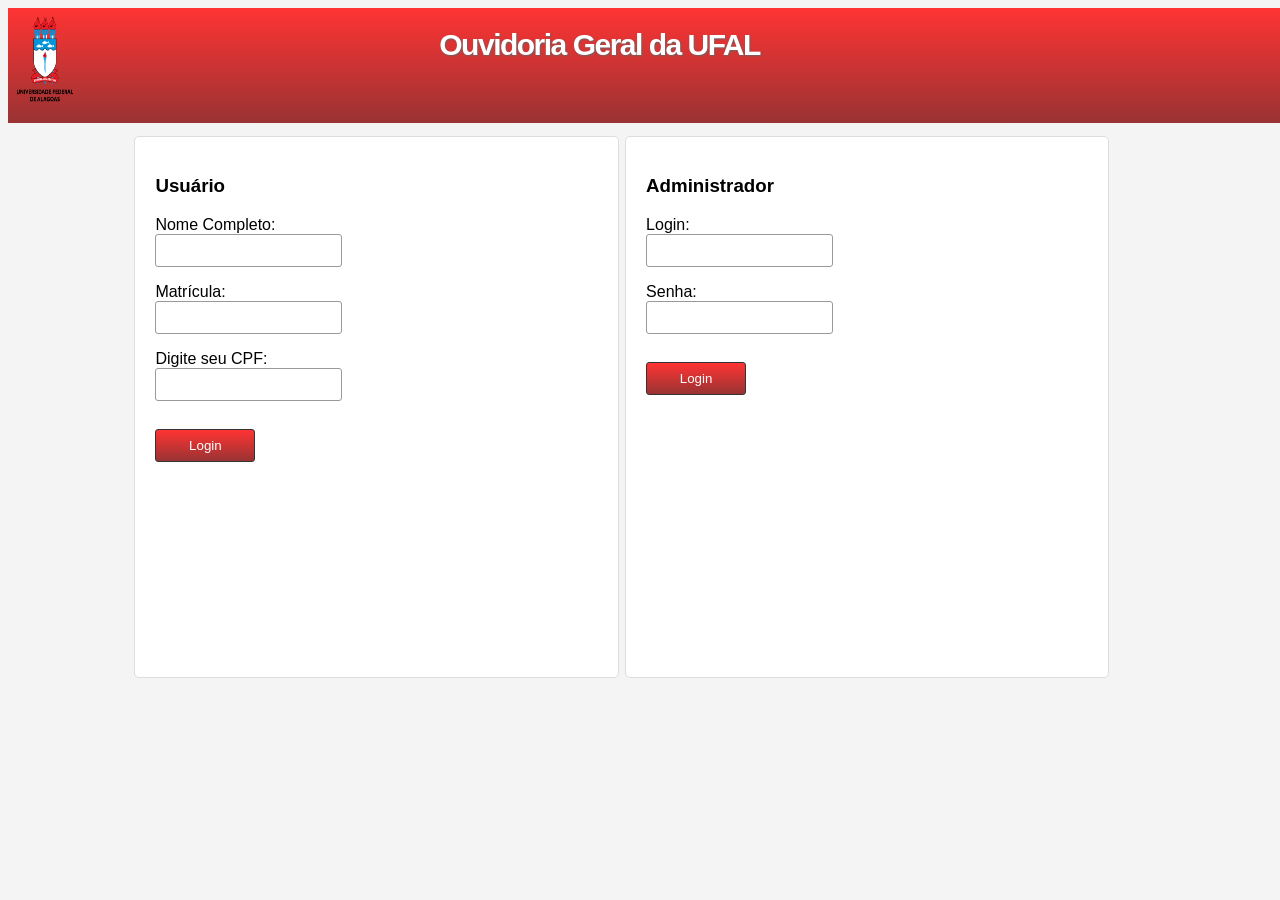
<file: index.html>
<html lang = "pt-br">
<head>
    <meta charset = "utf-8">
    <link rel="stylesheet" type="text/css" href="css/estilos_login.css">
    <title>Ouvidoria UFAL</title>

    <script type="text/javascript" src="javascript/banco_de_dados.js"></script>
    <script type="text/javascript" src="javascript/login.js"></script>

<head>
<body>
    <header>
        <img src="css/imagens/Brasao_Ufal.png" width="5%" height="80%">
        <h1>Ouvidoria Geral da UFAL<h1>
    </header>

    <div id="usuario">
        <forms name = "primeiro">
        <h3>Usuário</h3><p>
        Nome Completo:<br>
        <input type = "text" id = "nome_usuario" required><p>
          
          Matrícula:<br>
          <input type = "text" id = "matricula" maxlength="8" required><p>
          
          Digite seu CPF:<br>
          <input type = "text" id = "cpf" maxlength="11" required><br>
          
          <input type = "submit" value = "Login" onclick = "user()"><p>
        </forms>
    </div>

    <div id="administrador">
        <forms name = "segundo">
            <h3>Administrador</h3><p>
             Login:<br>
             <input type = "text" id = "login_admin" required><p>
              
             Senha:<br>
             <input type = "password" id = "senha_admin" required><br>
              
             <input type = "submit" value = "Login" onclick = "admin()"><p>
        </forms>
    </div>

</body>
</html>
</file>
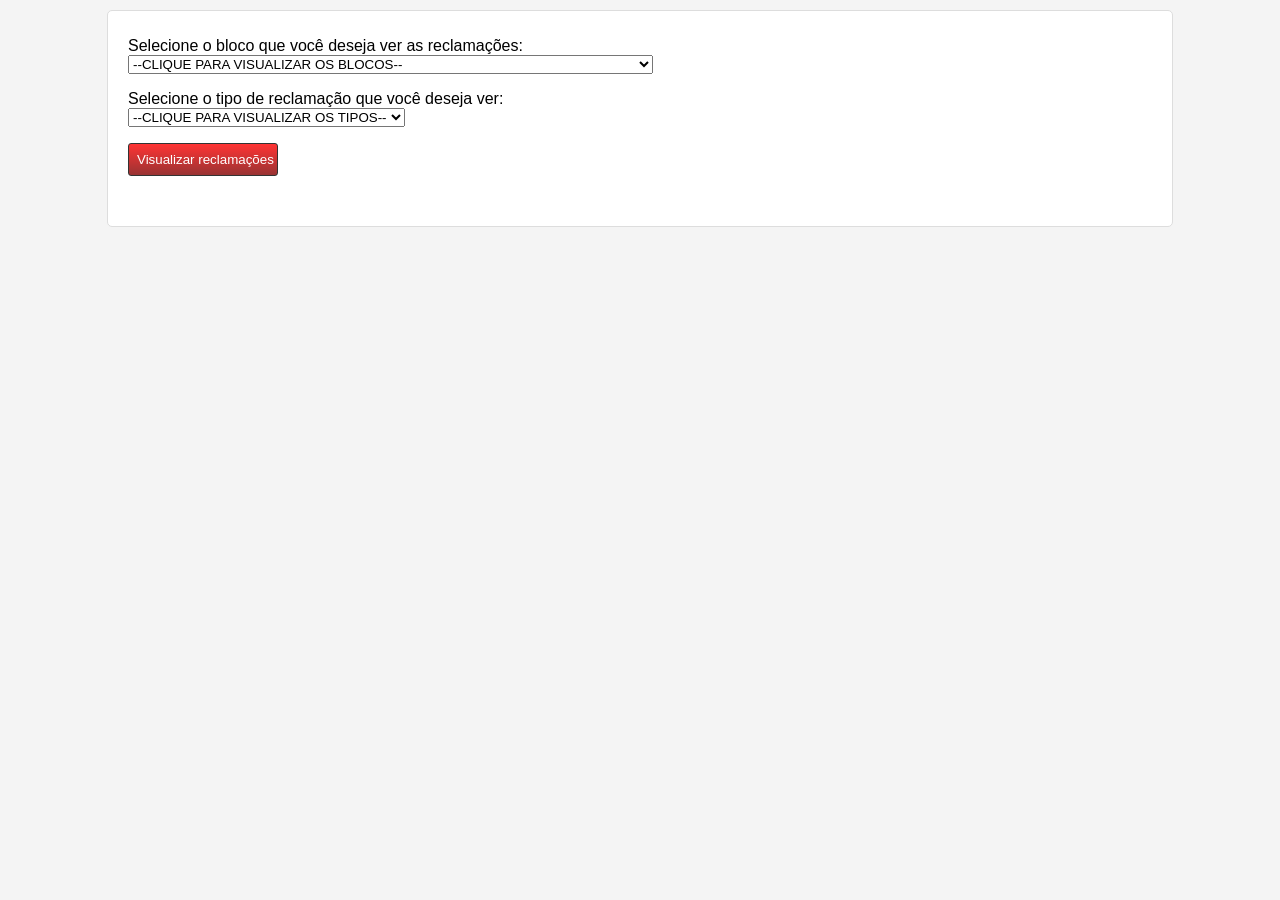
<file: admin.html>
<!DOCTYPE html>
<html lang="pt-br">
<head>
	<meta charset="utf-8">
	<link rel="stylesheet" type="text/css" href="css/admin.css">

	<script type="text/javascript" src="javascript/utils.js"></script>
	<script type="text/javascript" src="javascript/banco_de_dados.js"></script>
	<script type="text/javascript" src="javascript/admin.js"></script>

	<meta charset="utf-8">
	<title>Administrador</title>
</head>
<body>
	<form>
		<p><label for='cBloco'>Selecione o bloco que você deseja ver as reclamações:<br></label>
			<select name='tBloco' id='cBloco'>
				<OPTION selected>--CLIQUE PARA VISUALIZAR OS BLOCOS--</option>
				<OPTION value = "bloco1">BIBLIOTECA CENTRAL</option>
				<OPTION value = "bloco2">BLOCO JOÃO DE DEUS</OPTION>
				<OPTION value = "bloco3">CENTRO DE EDUCAÇÃO (CEDU)</OPTION>
				<OPTION value = "bloco4">CENTRO DE INTERESSE COMUNITÁRIO (CIC)</OPTION>
				<OPTION value = "bloco5">CENTRO DE SAÚDE</OPTION>
				<OPTION value = "bloco6">CENTRO DE TECNOLOGIA (CTEC)</OPTION>
				<OPTION value = "bloco7">COMPLEXO ESPORTIVO</OPTION>
				<OPTION value = "bloco8">COMUNICAÇÃO SOCIAL (COS)</OPTION>
				<OPTION value = "bloco9">FACULDADE DE ARQUITETURA E URBANISMO (FAU)</OPTION>
				<OPTION value = "bloco10">FACULDADE DE BIBLIOTECONOMIA</OPTION>
				<OPTION value = "bloco11">FACULDADE DE DIRETO (FDA)</OPTION>
				<OPTION value = "bloco12">FACULDADE DE ECONOMIA, ADMINISTRAÇÃO E CONTABILIDADE (FEAC)</OPTION>
				<OPTION value = "bloco13">FACULDADE DE EDUCAÇÃO FÍSICA</OPTION>
				<OPTION value = "bloco14">FACULDADE DE LETRAS (FALE)</OPTION>
				<OPTION value = "bloco15">FACULDADE DE MEDICINA (FAMED)</OPTION>
				<OPTION value = "bloco16">FACULDADE DE SERVIÇO SOCIAL</OPTION>
				<OPTION value = "bloco17">FÓRUM</OPTION>
				<OPTION value = "bloco18">HOSPITAL UNIVERSITÁRIO (HU)</OPTION>
				<OPTION value = "bloco19">INSTITUTO DE CIÊNCIAS ATMOSFÉRICAS (ICAT)</OPTION>
				<OPTION value = "bloco20">INSTITUTO DE CIÊNCIAS BIOLÓGICAS E DA SAÚDE (ICBS)</OPTION>
				<OPTION value = "bloco21">INSTITUTO DE CIÊNCIAS HUMANAS, COMUNICAÇÃO E ARTES (ICHCA)</OPTION>
				<OPTION value = "bloco22">INSTITUTO DE COMPUTAÇÃO (IC)</OPTION>
				<OPTION value = "bloco23">INSTITUTO DE FÍSICA (IF)</OPTION>
				<OPTION value = "bloco24">INSTITUTO DE GEOGRAFIA, DESENVOLVIMENTO E MEIO AMBIENTE (IGDEMA)</OPTION>
				<OPTION value = "bloco25">INSTITUTO DE MATEMÁTICA (IM)</OPTION>
				<OPTION value = "bloco26">INSTITUTO DE PSICOLOGIA (IP)</OPTION>
				<OPTION value = "bloco27">INSTITUTO DE QUÍMICA (IQB)</OPTION>
				<OPTION value = "bloco28">LABORATÓRIO DE COMPUTAÇÃO CIENTÍFICA E VISUALIZAÇÃO (LCCV)</OPTION>
				<OPTION value = "bloco29">PRAÇA DA PAZ</OPTION>
				<OPTION value = "bloco30">PRAÇA DE CONVIVÊNCIA (BANCOS, TRANSPAL, CORREIOS)</OPTION>
				<OPTION value = "bloco31">REITORIA</OPTION>
				<OPTION value = "bloco32">RESIDÊNCIA UNIVERSITÁRIA</OPTION>
				<OPTION value = "bloco33">RESTAURANTE UNIVERSITÁRIO</OPTION>
			</select>
		</p>	
		<p><label for='cTipo'>Selecione o tipo de reclamação que você deseja ver:<br></label>
			<select name='tTipo' id='cTipo'>
				<option selected>--CLIQUE PARA VISUALIZAR OS TIPOS--</option>
				<option value = "recTipo1">FUNCIONÁRIOS / SERVIDORES</option>
				<OPTION value = "recTipo2">INFRAESTRUTURA DO BLOCO</OPTION>
				<OPTION value = "recTipo3">INFRAESTRUTURA DAS SALAS</OPTION>
				<OPTION value = "recTipo4">OUTROS</OPTION>
			</select>
		</p>
	
		<input type='button' name='botao' value='Visualizar reclamações' onClick='get_reclamation("cBloco", "cTipo")'>
		
		<div id="result"></div>
	
	</form>
</body>
</html>
</file>
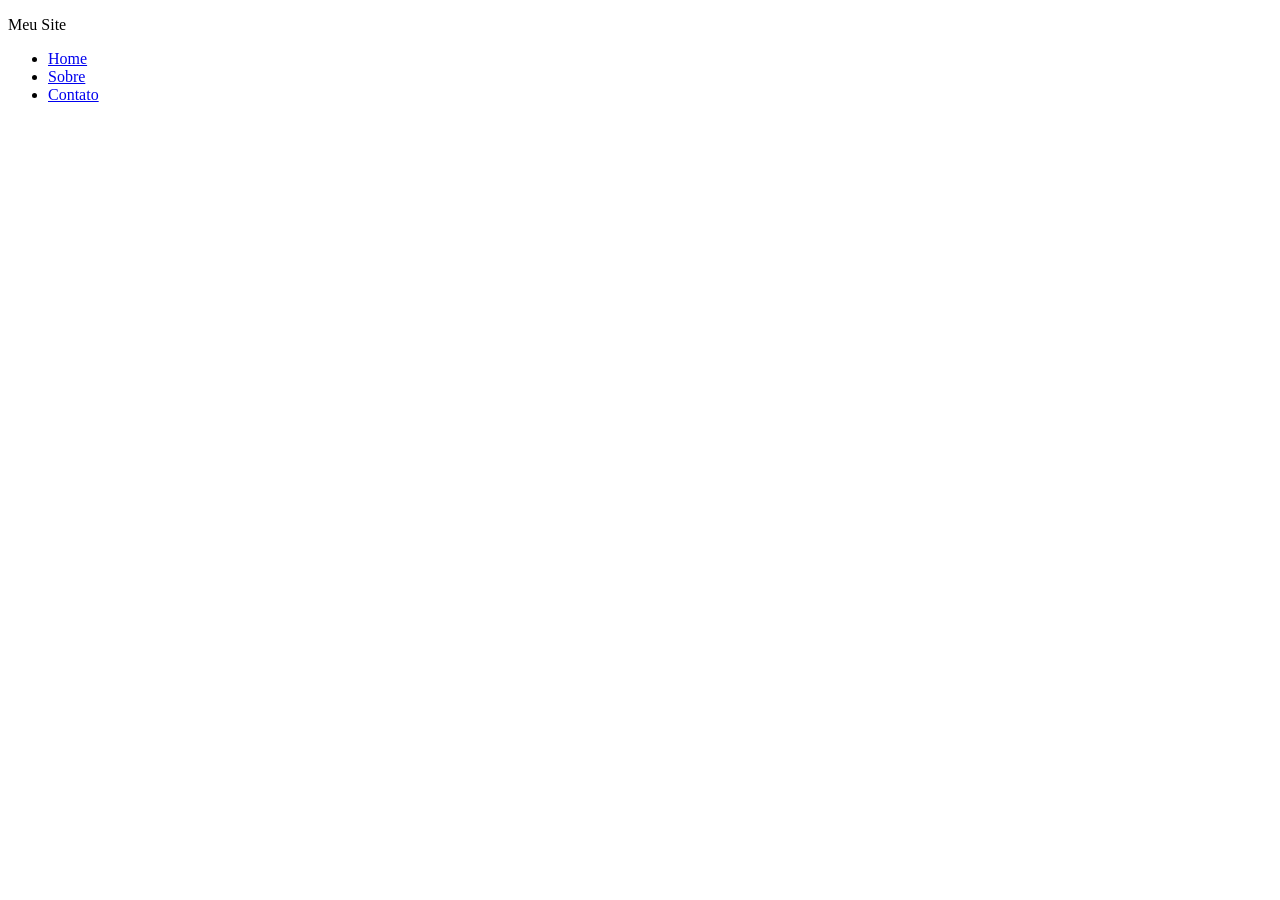
<file: menu.html>
<!DOCTYPE html>
<html>
<head>
	<meta charset="UTF-8">
	<title> Meu Site </title>
</head>

<body>
	<p>Meu Site</p>

	<ul>
	    <li><a href="index.html">Home</a></li>
	    <li><a href="sobre.html">Sobre</a></li>
	    <li><a href="contato.html">Contato</a></li>
	</ul>
</body>
</html>
</file>
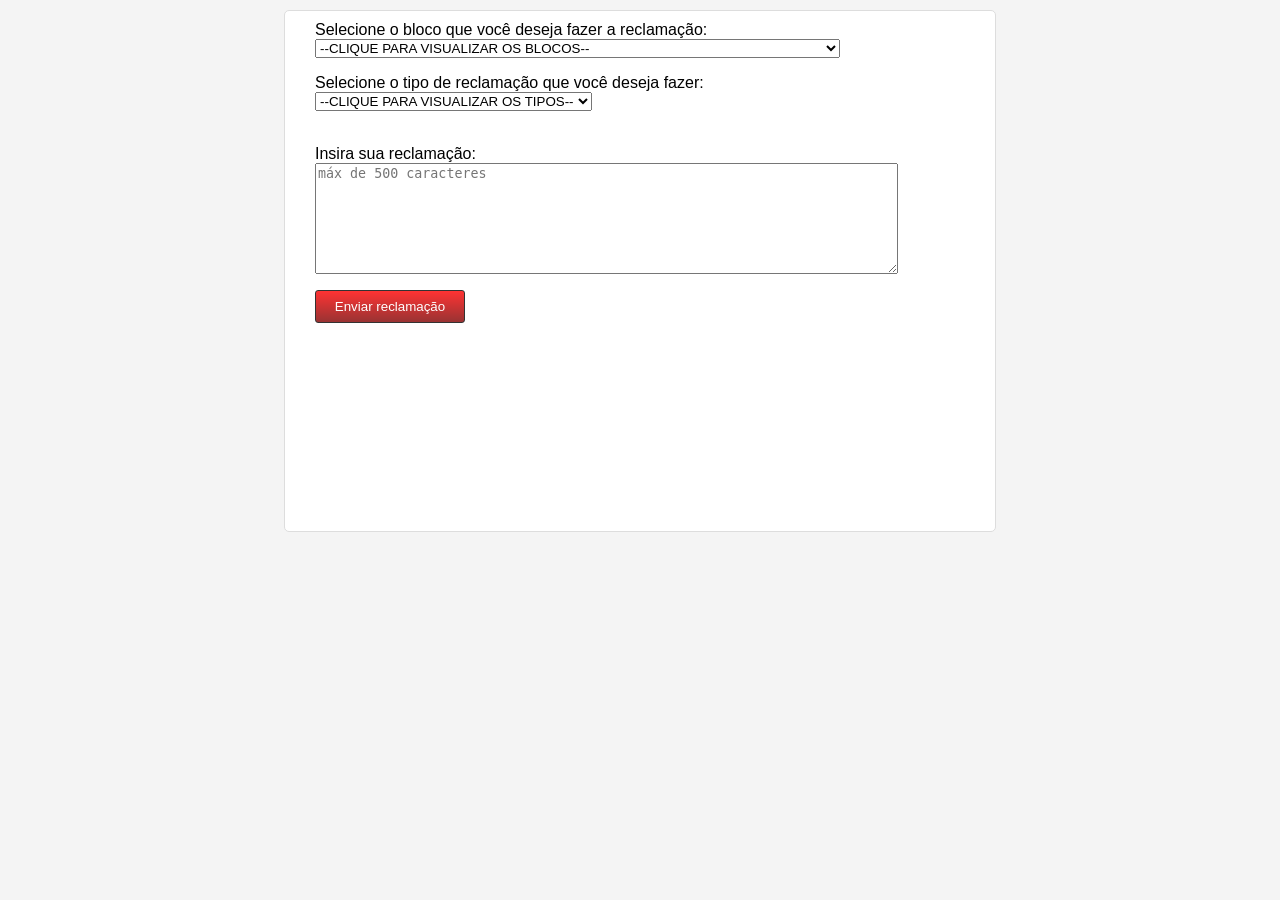
<file: reclamacao.html>
<!DOCTYPE HMTL>
<html lang='pt-br'>
<title>FAÇA SUA RECLAMAÇÃO</title>
<head>
	<meta charset="utf-8"></meta>
	<link rel="stylesheet" type="text/css" href="css/estilos_reclamacao.css">

	<script type="text/javascript" src="javascript/banco_de_dados.js"></script>
	<script type="text/javascript" src="javascript/reclamacao.js"></script>

</head>
<body>
	<form>
		<p><label for='cBloco'>Selecione o bloco que você deseja fazer a reclamação:<br></label>
			<select name='tBloco' id='cBloco'>
				<OPTION selected>--CLIQUE PARA VISUALIZAR OS BLOCOS--</option>
				<OPTION value = "bloco1">BIBLIOTECA CENTRAL</option>
				<OPTION value = "bloco2">BLOCO JOÃO DE DEUS</OPTION>
				<OPTION value = "bloco3">CENTRO DE EDUCAÇÃO (CEDU)</OPTION>
				<OPTION value = "bloco4">CENTRO DE INTERESSE COMUNITÁRIO (CIC)</OPTION>
				<OPTION value = "bloco5">CENTRO DE SAÚDE</OPTION>
				<OPTION value = "bloco6">CENTRO DE TECNOLOGIA (CTEC)</OPTION>
				<OPTION value = "bloco7">COMPLEXO ESPORTIVO</OPTION>
				<OPTION value = "bloco8">COMUNICAÇÃO SOCIAL (COS)</OPTION>
				<OPTION value = "bloco9">FACULDADE DE ARQUITETURA E URBANISMO (FAU)</OPTION>
				<OPTION value = "bloco10">FACULDADE DE BIBLIOTECONOMIA</OPTION>
				<OPTION value = "bloco11">FACULDADE DE DIRETO (FDA)</OPTION>
				<OPTION value = "bloco12">FACULDADE DE ECONOMIA, ADMINISTRAÇÃO E CONTABILIDADE (FEAC)</OPTION>
				<OPTION value = "bloco13">FACULDADE DE EDUCAÇÃO FÍSICA</OPTION>
				<OPTION value = "bloco14">FACULDADE DE LETRAS (FALE)</OPTION>
				<OPTION value = "bloco15">FACULDADE DE MEDICINA (FAMED)</OPTION>
				<OPTION value = "bloco16">FACULDADE DE SERVIÇO SOCIAL</OPTION>
				<OPTION value = "bloco17">FÓRUM</OPTION>
				<OPTION value = "bloco18">HOSPITAL UNIVERSITÁRIO (HU)</OPTION>
				<OPTION value = "bloco19">INSTITUTO DE CIÊNCIAS ATMOSFÉRICAS (ICAT)</OPTION>
				<OPTION value = "bloco20">INSTITUTO DE CIÊNCIAS BIOLÓGICAS E DA SAÚDE (ICBS)</OPTION>
				<OPTION value = "bloco21">INSTITUTO DE CIÊNCIAS HUMANAS, COMUNICAÇÃO E ARTES (ICHCA)</OPTION>
				<OPTION value = "bloco22">INSTITUTO DE COMPUTAÇÃO (IC)</OPTION>
				<OPTION value = "bloco23">INSTITUTO DE FÍSICA (IF)</OPTION>
				<OPTION value = "bloco24">INSTITUTO DE GEOGRAFIA, DESENVOLVIMENTO E MEIO AMBIENTE (IGDEMA)</OPTION>
				<OPTION value = "bloco25">INSTITUTO DE MATEMÁTICA (IM)</OPTION>
				<OPTION value = "bloco26">INSTITUTO DE PSICOLOGIA (IP)</OPTION>
				<OPTION value = "bloco27">INSTITUTO DE QUÍMICA (IQB)</OPTION>
				<OPTION value = "bloco28">LABORATÓRIO DE COMPUTAÇÃO CIENTÍFICA E VISUALIZAÇÃO (LCCV)</OPTION>
				<OPTION value = "bloco29">PRAÇA DA PAZ</OPTION>
				<OPTION value = "bloco30">PRAÇA DE CONVIVÊNCIA (BANCOS, TRANSPAL, CORREIOS)</OPTION>
				<OPTION value = "bloco31">REITORIA</OPTION>
				<OPTION value = "bloco32">RESIDÊNCIA UNIVERSITÁRIA</OPTION>
				<OPTION value = "bloco33">RESTAURANTE UNIVERSITÁRIO</OPTION>
			</select>
		</p>	
		<p><label for='cTipo'>Selecione o tipo de reclamação que você deseja fazer:<br></label>
			<select name='tTipo' id='cTipo'>
				<option selected>--CLIQUE PARA VISUALIZAR OS TIPOS--</option>
				<option value = "recTipo1">FUNCIONÁRIOS / SERVIDORES</option>
				<OPTION value = "recTipo2">INFRAESTRUTURA DO BLOCO</OPTION>
				<OPTION value = "recTipo3">INFRAESTRUTURA DAS SALAS</OPTION>
				<OPTION value = "recTipo4">OUTROS</OPTION>
			</select>
		</p>

	<p><label for='cReclamacao'><BR>Insira sua reclamação:</label><br>
	<textarea name='reclamacao' id='cReclamacao' cols='70' rows='7' maxlength='500' placeholder='máx de 500 caracteres'></textarea></p>
	
	<input type='button' name='botao' value='Enviar reclamação' onClick='criar_reclamacao("cTipo", "cBloco", "cReclamacao")'>
	
	</form>
</body>
</html>
</file>
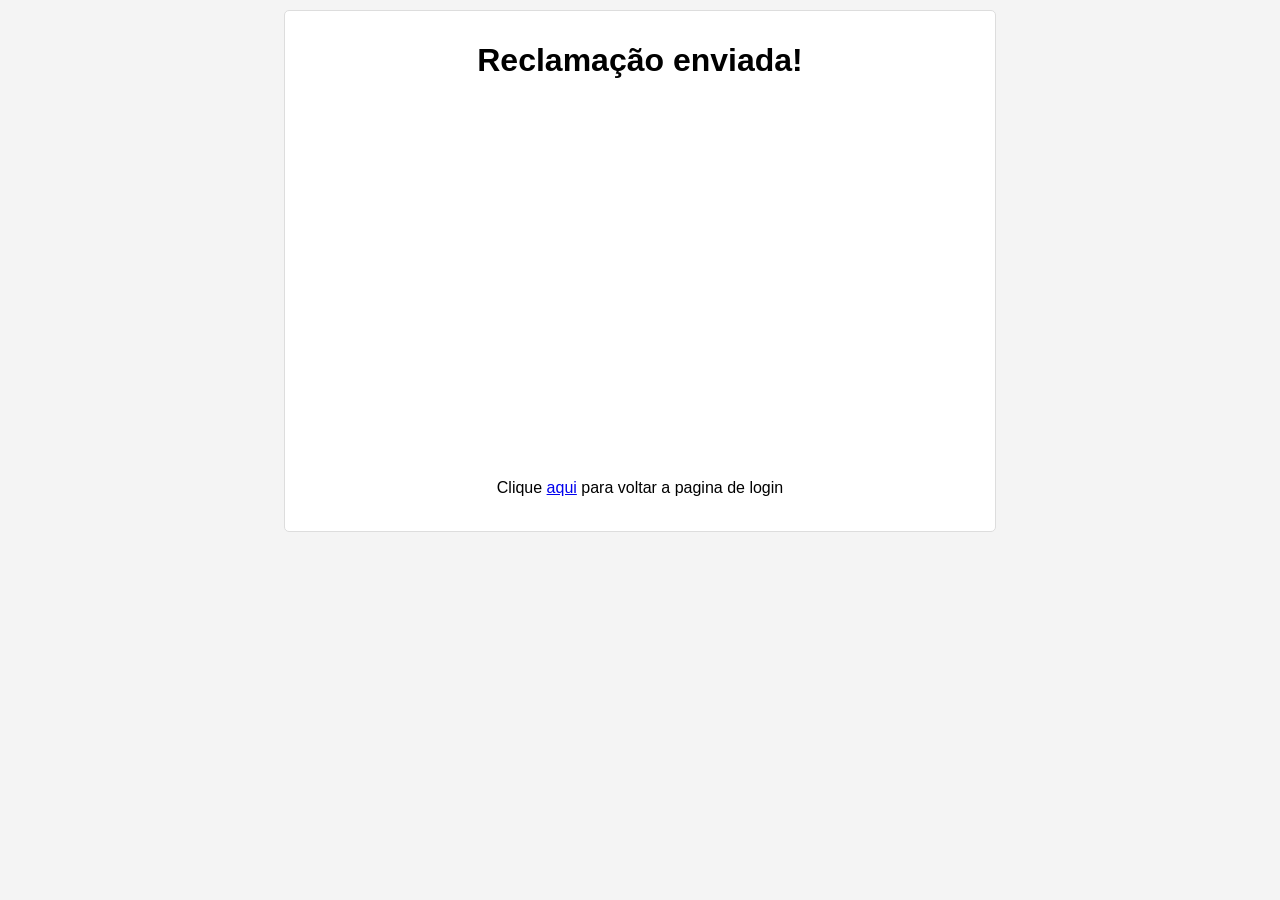
<file: reclamacao2.html>
<!DOCTYPE html>
<html lang="pt-br">
<head>
	<meta charset="utf-8">
	<link rel="stylesheet" type="text/css" href="css/estilos_reclamacao.css">
	<title>Reclamação enviada!</title>
</head>
<body>	
	<main>
		<h1>Reclamação enviada!</h1>
	</main>
	
	<footer>Clique <a href="index.html"> aqui</a> para voltar a pagina de login</footer>
</body>
</html>
</file>
<file: css/estilos_login.css>
html {
	background-color:#F4F4F4;;
	font-family:"Trebuchet MS", Arial, Helvetica, sans-serif;
	font-size:100%;
}

header {
	width: 101%;
	height: 13%;
	/*border:1px solid #999;*/
	/*border-radius:3px;*/
	background:linear-gradient(top, #F33, #933 );
	background:-webkit-linear-gradient(top, #F33, #933 );
	background:-moz-linear-gradient(top, #F33, #933 );
}

img {
	float: left;
	margin: 5px;
}

h1{
	font-size: 1em;
	margin-left: 28%;
	font-size:30px;
	letter-spacing:-0.05em;
	text-shadow:1px 1px 2px #666;
	float: left;
	color: white;
}

#usuario {
	background-color:#FFF;
   	border:1px solid #ddd;
   	border-radius:5px;
    height: 500px;
    width: 35%;
   	padding: 20px;
   	margin-top: 1%;
   	margin-left: 10%;
    float: left;
}

#administrador {
	background-color:#FFF;
   	border:1px solid #ddd;
   	border-radius:5px;
    height:500px;
    width: 35%;
   	padding: 20px;
   	margin-top: 1%;
   	margin-left: 0.5%;
	float: left;
}

input {
	display:block;
	margin-bottom:10px;
	border:1px solid #999;
	border-radius:3px;
	padding:8px;
}

input[type=submit] {
	width:100px;
	color:#FFF;
	background:linear-gradient(top, #F33, #933 );
	background:-webkit-linear-gradient(top, #F33, #933 );
	background:-moz-linear-gradient(top, #F33, #933 );
	border:1px solid #333;
	cursor:pointer;
}

/*footer {
	clear: both;
	margin-top: 10px;
	padding: 5px;
	width: 101%;
	height: 200px;
	background:linear-gradient(top, #F33, #933 );
	/*background:-webkit-linear-gradient(top, #F33, #933 );
	background:-moz-linear-gradient(top, #483D8B, #191970);S
}*/
</file>
<file: css/admin.css>
html{
	background-color:#F4F4F4;;
	font-family:"Trebuchet MS", Arial, Helvetica, sans-serif;
	font-size:100%;
}

body {
	width:80%;
	border:1px solid #ddd;
	margin:10px auto;
	background-color:#FFF;
	padding:10px 20px 40px 20px;
	border-radius:5px;
}

input {
	display:block;
	margin-bottom:10px;
	border:1px solid #999;
	padding:8px;
	border-radius:3px;
}

input[type=button] {
	width:150px;
	color:#FFF;
	background:linear-gradient(top, #F33, #933 );
	background:-webkit-linear-gradient(top, #F33, #933 );
	background:-moz-linear-gradient(top, #F33, #933 );
	border:1px solid #333;
	cursor:pointer;
}

table {
	width:100%; 
	text-align:center; 
	table-layout:fixed; 
	word-wrap:break-word;
}

th {
	border-bottom: 1px solid #ddd;
	font-size: 130%;
}

td {
	border-bottom: 1px solid #ddd;
}
</file>
<file: css/estilos_reclamacao.css>
html{
	background-color:#F4F4F4;;
	font-family:"Trebuchet MS", Arial, Helvetica, sans-serif;
	font-size:100%;
}

body {
	width:650px;
	height: 500px;
	border:1px solid #ddd;
	margin:10px auto;
	background-color:#FFF;
	padding:10px 30px;
	border-radius:5px;
}

h1 {
	text-align: center;
}

input {
	display:block;
	margin-bottom:10px;
	border:1px solid #999;
	padding:8px;
	border-radius:3px;
}

input[type=button] {
	width:150px;
	color:#FFF;
	background:linear-gradient(top, #F33, #933 );
	background:-webkit-linear-gradient(top, #F33, #933 );
	background:-moz-linear-gradient(top, #F33, #933 );
	border:1px solid #333;
	cursor:pointer;
}

footer {
	margin-top: 400px;
	text-align: center;	
}
</file>
